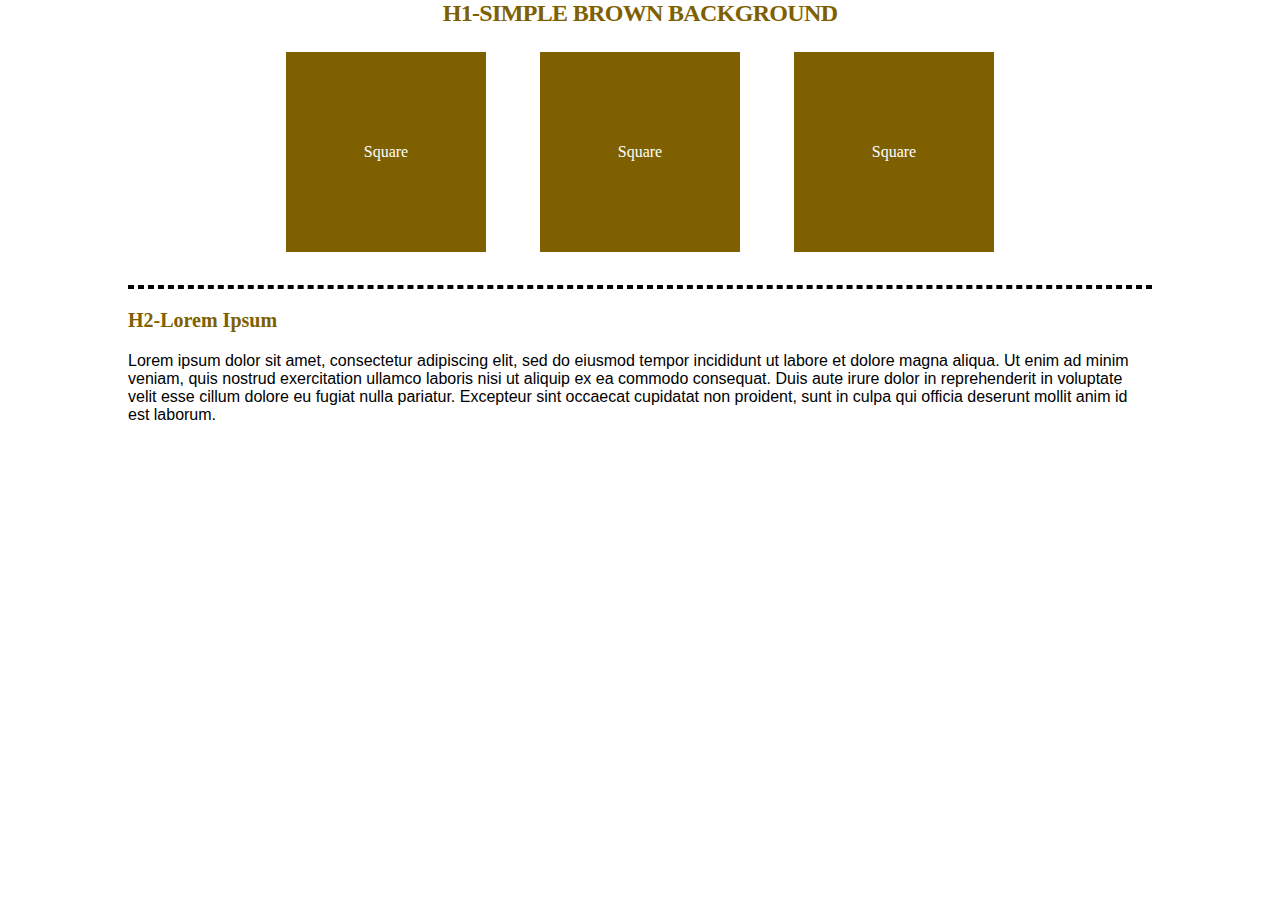
<file: index.html>
<!DOCTYPE html>
<html>

<head>
    <title>Hello World</title>
</head>

<body style="text-align: center;
margin:0 10%;">
    <H1 style="color: rgb(126, 96, 0);
    font-family:comic sans ms;
    font-size:150%;
    margin: 0 10%;
    text-align:center;
    letter-spacing: -0.5pt;">H1-SIMPLE BROWN BACKGROUND</H1>

<div>
                <div style=
                "width: 200px; 
                height: 200px; 
                margin: 25px; 
                display:inline-block;
                line-height: 200px;
                background-color:rgb(126, 96, 0);
                color: white;
                text-align: center;
                font-family: comic sans ms;">Square</div>
        
            <div style=
            "width: 200px; 
            height: 200px; 
            margin: 25px; 
            display:inline-block;
            line-height: 200px;
            background-color: rgb(126, 96, 0);
            color: white;
            text-align: center;
            font-family: comic sans ms;">Square</div>
           
                <div style=
                "width: 200px; 
                height: 200px; 
                margin: 25px; 
                display:inline-block;
                line-height: 200px;
                background-color:rgb(126, 96, 0);
                color: white;
                text-align: center;
                font-family: comic sans ms;">Square</div>

                </div>
   




<hr style="border: 2px black dashed;" />

<p style="font-weight:bold;
font-family: comic sans ms;
text-align: left;
font-size: 125%; color: rgb(126, 96, 0);
letter-spacing: 0pt;">H2-Lorem Ipsum</p>

<p style="text-align: left;
font-family: arial;">Lorem ipsum dolor sit amet, consectetur adipiscing elit, 
sed do eiusmod tempor incididunt ut labore et dolore magna aliqua. Ut enim ad 
minim veniam, quis nostrud exercitation ullamco laboris nisi ut aliquip ex ea 
commodo consequat. Duis aute irure dolor in reprehenderit in voluptate velit 
esse cillum dolore eu fugiat nulla pariatur. Excepteur sint occaecat cupidatat 
non proident, sunt in culpa qui officia deserunt mollit anim id est laborum.
</p>




<body>

</html>
</file>
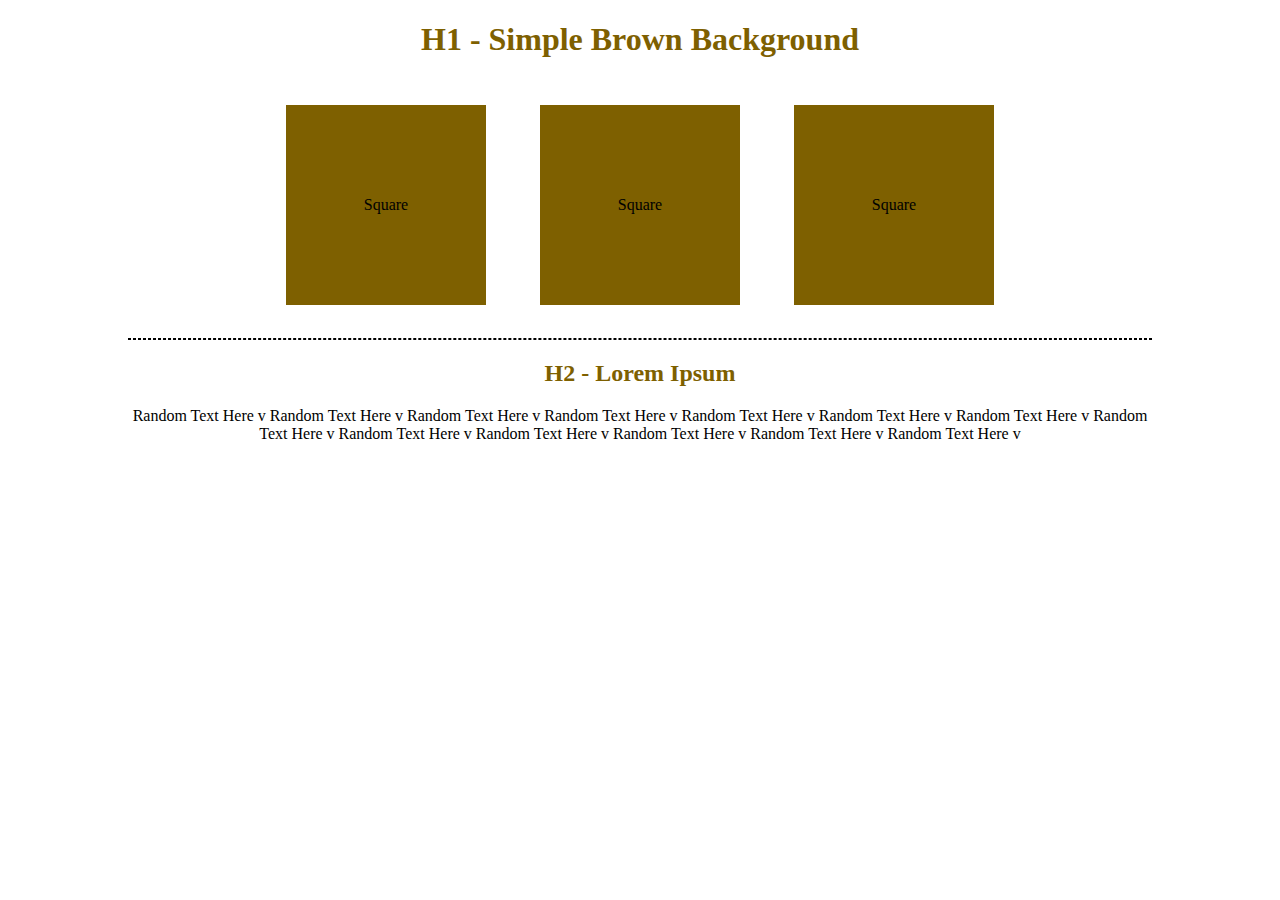
<file: Week2 - CSS/index.html>
<!DOCTYPE html>
<html>

    <head>
        <title>Page Title</title>

        <style>
            .header-brown {
                font-family: Comic Sans MS;
                color: #7E6000;
            }
            .body-square {
                Width: 200px;
                Height: 200px;
                Margin: 25px;
                Display: inline-block;
                line-height: 200px;
                background-color: #7E6000;
            }
        </style>
    </head>
        
    <body style="margin: 0 10%; text-align: center;">
    <h1 class="header-brown">
    H1 - Simple Brown Background
    </h1>

    <div>
        <div class="body-square">
        Square
    </div>
    <div class="body-square">
            Square
    </div>
    <div class="body-square">
            Square
</div>



<hr style="border: dashed 1.5px black;" />
<h2 style="color: #7E6000;">H2 - Lorem Ipsum</h2>
<p> Random Text Here v Random Text Here v Random Text Here v Random Text Here v Random Text Here v
        Random Text Here v Random Text Here v Random Text Here v Random Text Here v
        Random Text Here v Random Text Here v Random Text Here v Random Text Here v
</p>
    </body>
</html>
</file>
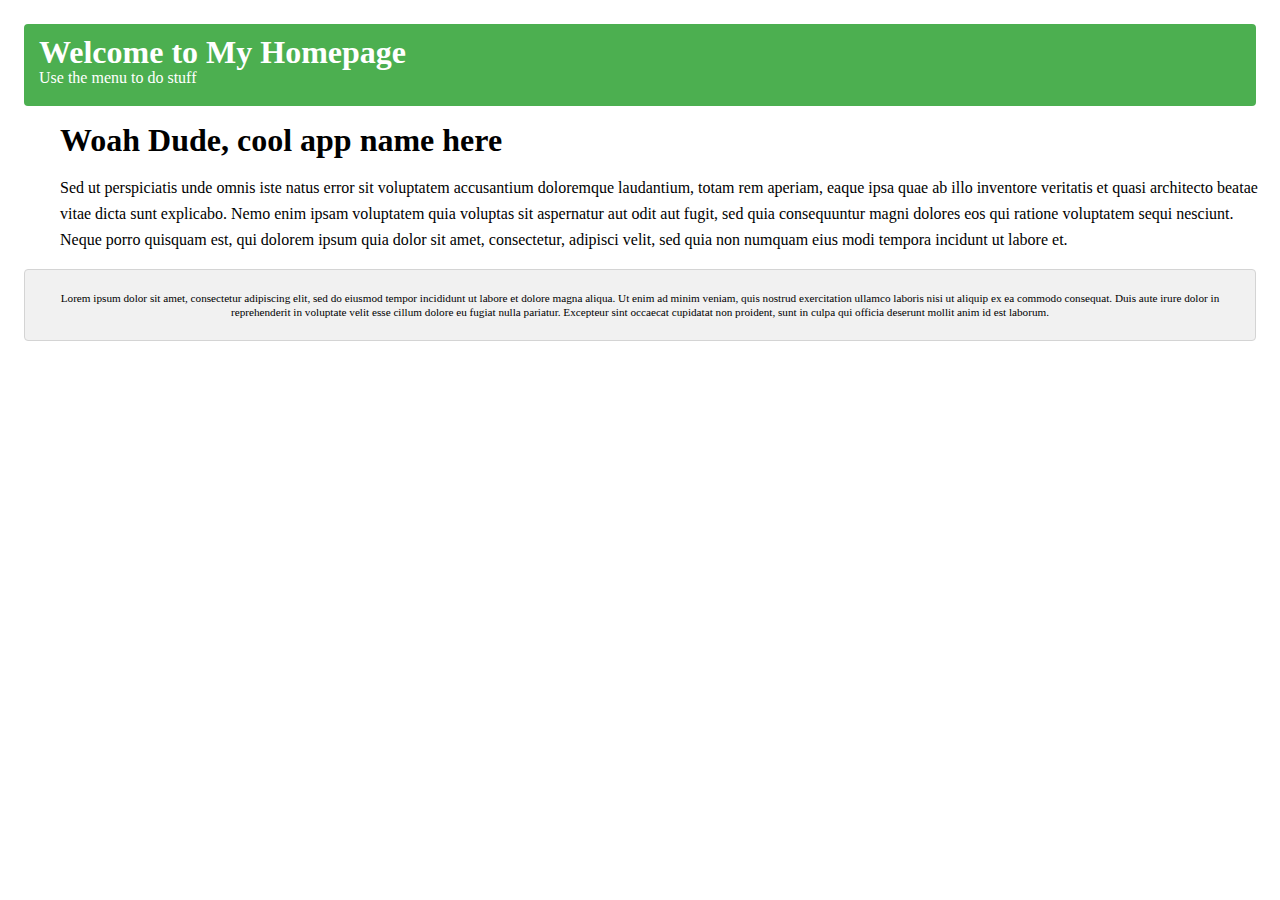
<file: Week2 - CSS/webpage.html>
<!DOCTYPE html>
<html>
    <head>
        <style>
            #top {
            background-color: #4CAF50;
            color: #ffffff;
            margin: 15px;
            border-radius:4px;
            margin:4px;
            padding: 15px;
        }
        .middle {
        padding-left: 40px;
        }
        .bottom {
            background-color: #f1f1f1;
            border: 1px solid #d4d4d4;
            margin: 15px;
            border-radius:4px;
            margin:4px;
            padding: 10px;
            font-size: 70%;
            line-height: 14px;
            text-align: center;

        }
        #top, #bottom {
            border-radius:4px;
            margin:4px;
        }
        body {
            font:100% Lucida Sans, Verdana;
            margin: 20px;
            line-height: 26px;
        }
        .container{
            min-width: 900px;
        }
        .wrapper {
            position: relative;
            overflow: auto;
        }
        #top h1, #top p, #bottom p {
            margin: 0;
            padding: 0;
        }
        </style>
    </head>

    <body>
        <div class="container wrapper">
        <div id="top">
             <h1>Welcome to My Homepage</h1>
             <p>Use the menu to do stuff</p>
             
        </div>
        <div class="middle">
            <h1>Woah Dude, cool app name here</h1>
            <p>Sed ut perspiciatis unde omnis iste natus error sit voluptatem accusantium doloremque 
               laudantium, totam rem aperiam, eaque ipsa quae ab illo inventore veritatis et quasi 
               architecto beatae vitae dicta sunt explicabo. Nemo enim ipsam voluptatem quia voluptas 
               sit aspernatur aut odit aut fugit, sed quia consequuntur magni dolores eos qui ratione 
               voluptatem sequi nesciunt. Neque porro quisquam est, qui dolorem ipsum quia dolor sit 
               amet, consectetur, adipisci velit, sed quia non numquam eius modi tempora incidunt ut 
               labore et.
            </p>
        </div>
        <div class="bottom">
            <p>Lorem ipsum dolor sit amet, consectetur adipiscing elit, sed do eiusmod tempor incididunt ut 
               labore et dolore magna aliqua. Ut enim ad minim veniam, quis nostrud exercitation ullamco 
               laboris nisi ut aliquip ex ea commodo consequat. Duis aute irure dolor in reprehenderit in 
               voluptate velit esse cillum dolore eu fugiat nulla pariatur. Excepteur sint occaecat cupidatat 
               non proident, sunt in culpa qui officia deserunt mollit anim id est laborum.</p>

        </div>


    </body>
</html>
</file>
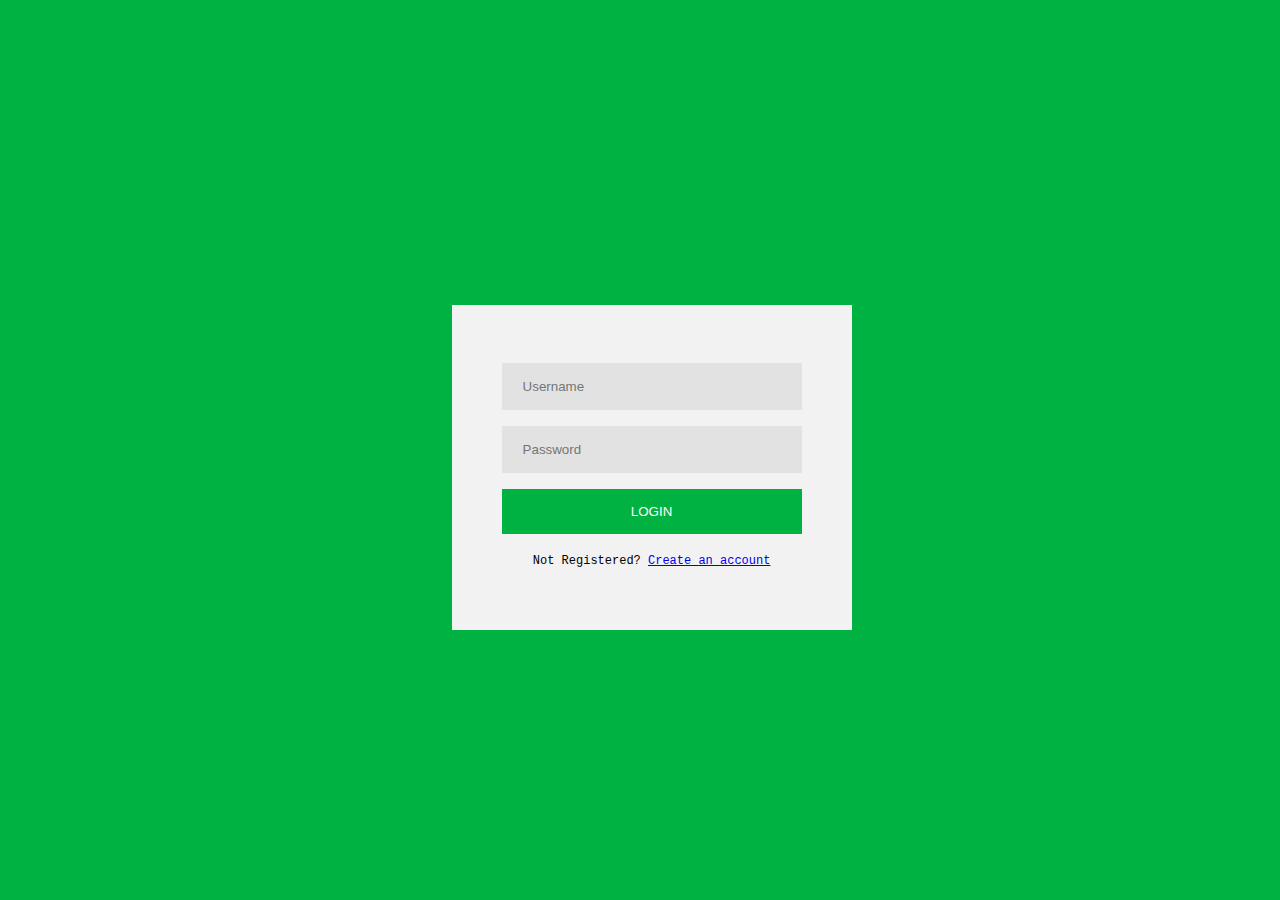
<file: Week3/Login.html>
<!DOCTYPE html>
<html>
<style>
input[type=text], select {
    width: 100%;
    padding: 15px 20px;
    margin: 8px 0;
    display: inline-block;
    border: 1px solid #e2e2e2;
    background-color: #e2e2e2;
    box-sizing: border-box;
}

button[type=login] {
    width: 100%;
    background-color: #00b241;
    color: white;
    padding: 15px 20px;
    margin: 8px 0;
    border: none;
    cursor: pointer;
    text-align: center;
}

input[type=login]:hover {
    background-color: #00b241;
}

div{
    background-color: #f2f2f2;
    padding: 50px;
}

body{
    background-color: #00b241;
    position: absolute;
    width: 400px;
    height: 400px;
    top: 45%;
    left: 47%;
    margin: -100px 0 0 -150px;
}
a:visited {
    color: #00b241;

}
.other {
    font-size: 12px;
    padding: 12px;
    text-align: center;
}
.websitefont {
    font-family:'Courier New', Courier, monospace;
}
</style>
<body class="websitefont">
    <div>
        <form action="/action_page.php">
        <input type="text" id="uname"
        name="username" placeholder="Username">

        <input type="text" id="pword"
        name="password" placeholder="Password">
            
        <button type="login" href="https://i.imgflip.com/gnyfe.jpg"> LOGIN </button>


        <div class="other" > 
            Not Registered? <a href="https://i.imgflip.com/gnyfe.jpg">Create an account</a>
        </div>

        </form>
    </div>

</body>
</html>
</file>
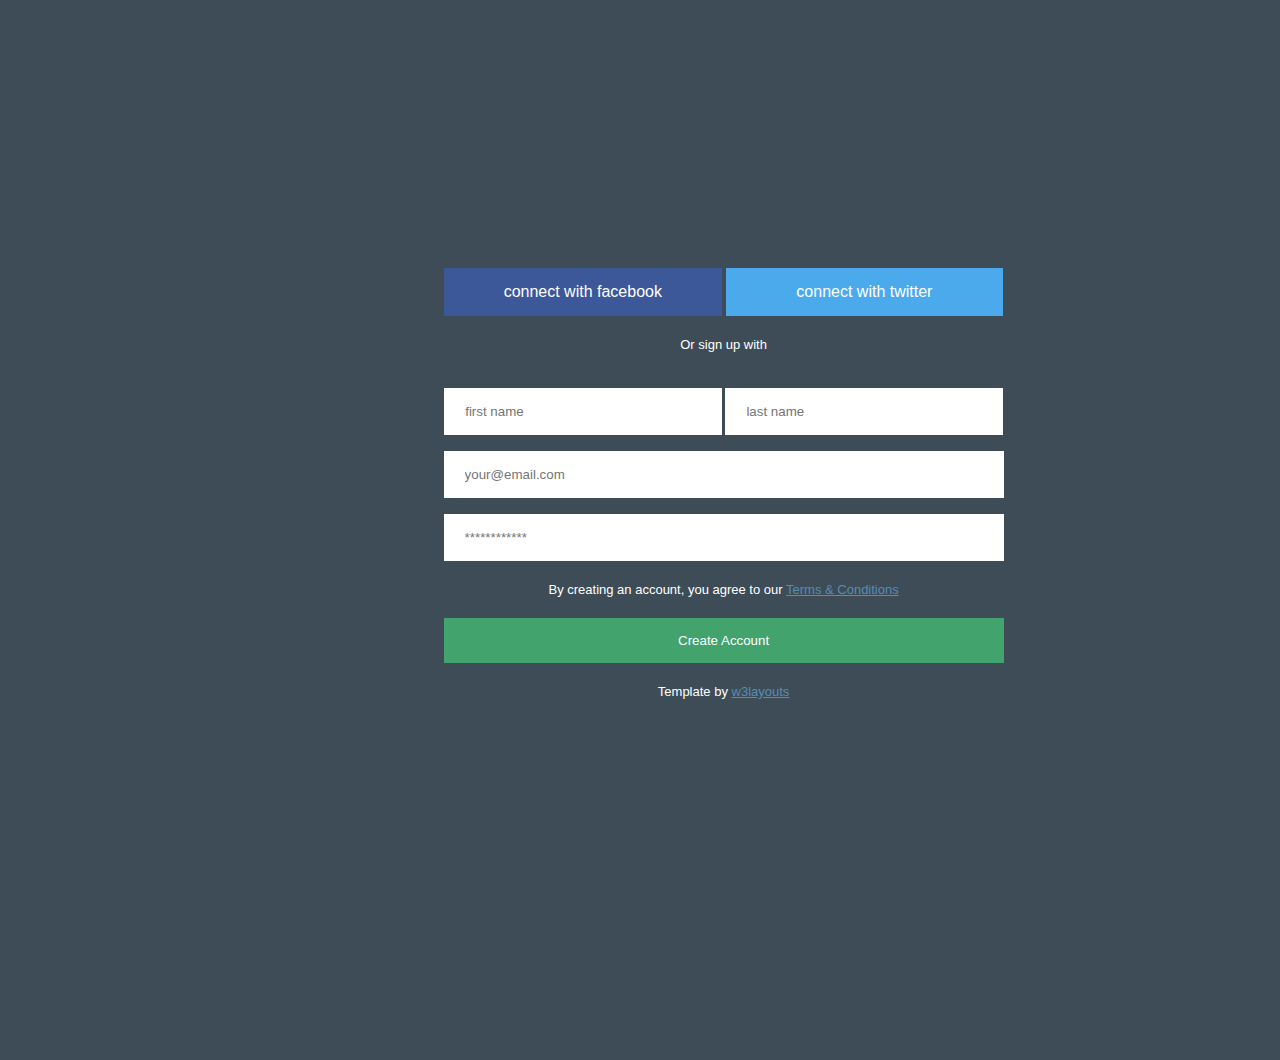
<file: Week5/Login.html>
<!DOCTYPE html>
<html>

<head>
    <link rel="stylesheet" href="https://use.fontawesome.com/releases/v5.8.1/css/all.css"
        integrity="sha384-50oBUHEmvpQ+1lW4y57PTFmhCaXp0ML5d60M1M7uH2+nqUivzIebhndOJK28anvf" crossorigin="anonymous">
    <style>
        .background {
            background-color: #3e4c57;
            color: #ffff;
            font-family: Arial, Helvetica, sans-serif;
            text-align: center;
            font-size: 13px;
        }

        .button2 {
            width: 34.7%;
            background-color: #3c5899;
            color: white;
            padding: 15px 20px;
            margin: 8px 2px;
            border: none;
            cursor: pointer;
            text-align: center;
            font-size: 16px;
        }

        .button3 {
            width: 34.7%;
            background-color: #4baaec;
            color: white;
            padding: 15px 20px;
            margin: 8px 2px;
            border: none;
            cursor: pointer;
            text-align: center;
            font-size: 16px;
        }

        input[type=text],
        select {
            width: 34.7%;
            padding: 15px 20px;
            margin: 8px 0;
            display: inline-block;
            border: 1px solid #ffff;
            background-color: #ffff;
            box-sizing: border-box;
        }

        input[type=text2],
        select {
            width: 70%;
            padding: 15px 20px;
            margin: 8px 0;
            display: inline-block;
            border: 1px solid #ffff;
            background-color: #ffff;
            box-sizing: border-box;
        }

        .inline-block {
            display: inline-block;
            width: auto;
        }

        button[type=create] {
            width: 70%;
            background-color: #42a36d;
            color: white;
            padding: 15px 20px;
            margin: 8px 0;
            border: none;
            cursor: pointer;
            text-align: center;
        }

        a:visited {
            color: #568db6;
        }

        a:link {
            color: #568db6;
        }

        body {
            position: absolute;
            width: 800px;
            height: 800px;
            top: 40%;
            left: 37%;
            margin: -100px 0 0 -150px;
        }
    </style>
</head>

<body class="background">
    <div>
        <button class="button2"><i class="fab fa-facebook-f"></i> connect with facebook</button2>
        <button class="button3"><i class="fab fa-twitter"></i> connect with twitter</button3>
    </div>
    <div>
        <p>Or sign up with</p>
        <br>
    </div>
    <div>
        <input class="inline-block" type="text" id="name" name="name" placeholder="first name">

        <input class="inline-block" type="text" id="lname" name="lname" placeholder="last name">

    </div>
    <div>
        <input type="text2" id="email" name="email" placeholder="your@email.com">

        <input type="text2" id="pword" name="password" placeholder="************">

        <p>By creating an account, you agree to our <a href="https://i.imgflip.com/gnyfe.jpg">Terms & Conditions</a></p>
    </div>
    <div>
        <button type="create">Create Account</button>
        <p>Template by <a href="https://w3layouts.com/">w3layouts</a></p>
    </div>
</body>

</html>
</file>
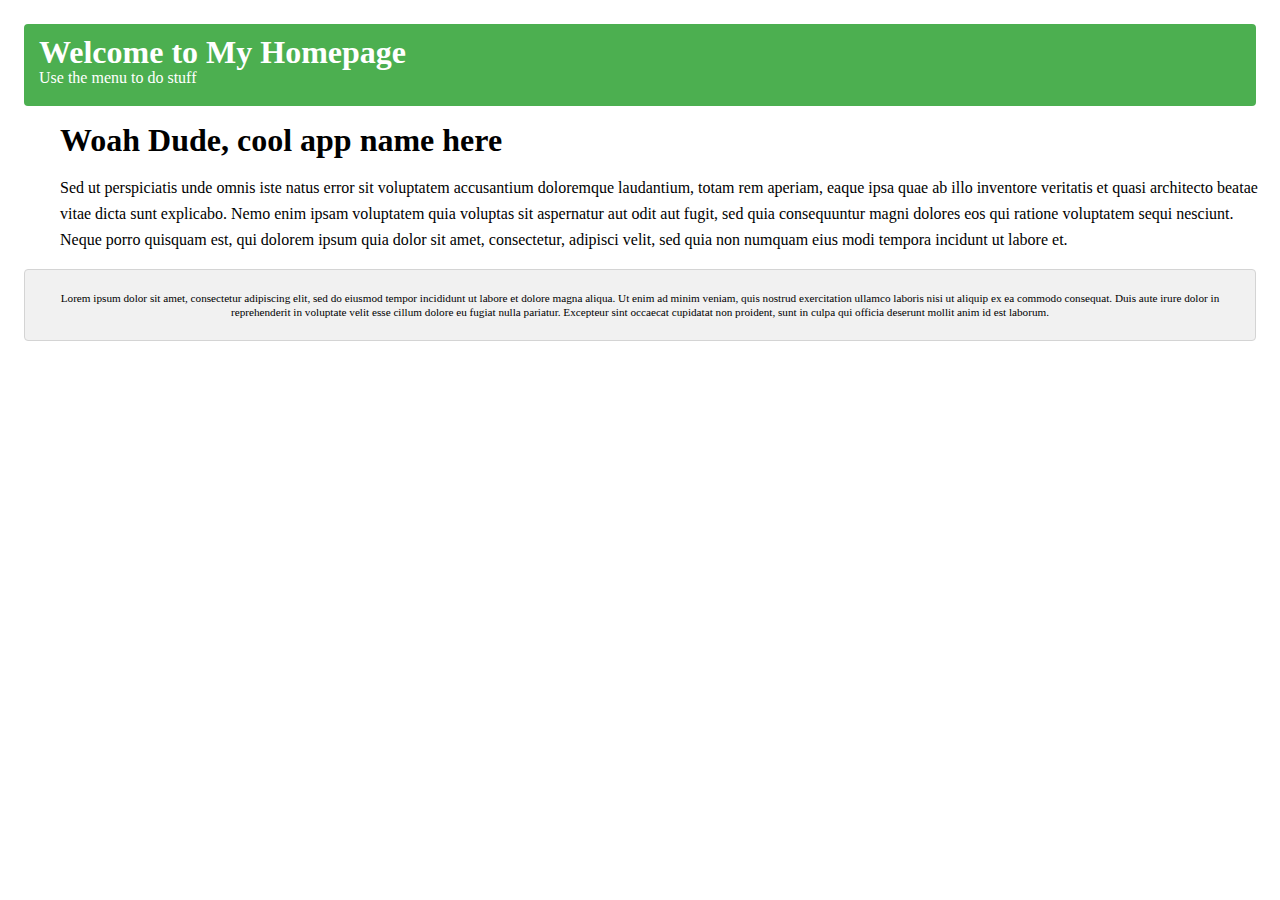
<file: term1/Week2 - CSS/webpage.html>
<!DOCTYPE html>
<html>
    <head>
        <style>
            #top {
            background-color: #4CAF50;
            color: #ffffff;
            margin: 15px;
            border-radius:4px;
            margin:4px;
            padding: 15px;
        }
        .middle {
            padding-left: 40px;
        }
        .bottom {
            background-color: #f1f1f1;
            border: 1px solid #d4d4d4;
            margin: 15px;
            border-radius:4px;
            margin:4px;
            padding: 10px;
            font-size: 70%;
            line-height: 14px;
            text-align: center;

        }
        #top, #bottom {
            border-radius:4px;
            margin:4px;
        }
        body {
            font:100% Lucida Sans, Verdana;
            margin: 20px;
            line-height: 26px;
        }
        .container{
            min-width: 900px;
        }
        .wrapper {
            position: relative;
            overflow: auto;
        }
        #top h1, #top p, #bottom p {
            margin: 0;
            padding: 0;
        }
        </style>
    </head>

    <body>
        <div class="container wrapper">
        <div id="top">
             <h1>Welcome to My Homepage</h1>
             <p>Use the menu to do stuff</p>
             
        </div>
        <div class="middle">
            <h1>Woah Dude, cool app name here</h1>
            <p>Sed ut perspiciatis unde omnis iste natus error sit voluptatem accusantium doloremque 
               laudantium, totam rem aperiam, eaque ipsa quae ab illo inventore veritatis et quasi 
               architecto beatae vitae dicta sunt explicabo. Nemo enim ipsam voluptatem quia voluptas 
               sit aspernatur aut odit aut fugit, sed quia consequuntur magni dolores eos qui ratione 
               voluptatem sequi nesciunt. Neque porro quisquam est, qui dolorem ipsum quia dolor sit 
               amet, consectetur, adipisci velit, sed quia non numquam eius modi tempora incidunt ut 
               labore et.
            </p>
        </div>
        <div class="bottom">
            <p>Lorem ipsum dolor sit amet, consectetur adipiscing elit, sed do eiusmod tempor incididunt ut 
               labore et dolore magna aliqua. Ut enim ad minim veniam, quis nostrud exercitation ullamco 
               laboris nisi ut aliquip ex ea commodo consequat. Duis aute irure dolor in reprehenderit in 
               voluptate velit esse cillum dolore eu fugiat nulla pariatur. Excepteur sint occaecat cupidatat 
               non proident, sunt in culpa qui officia deserunt mollit anim id est laborum.</p>

        </div>


    </body>
</html>
</file>
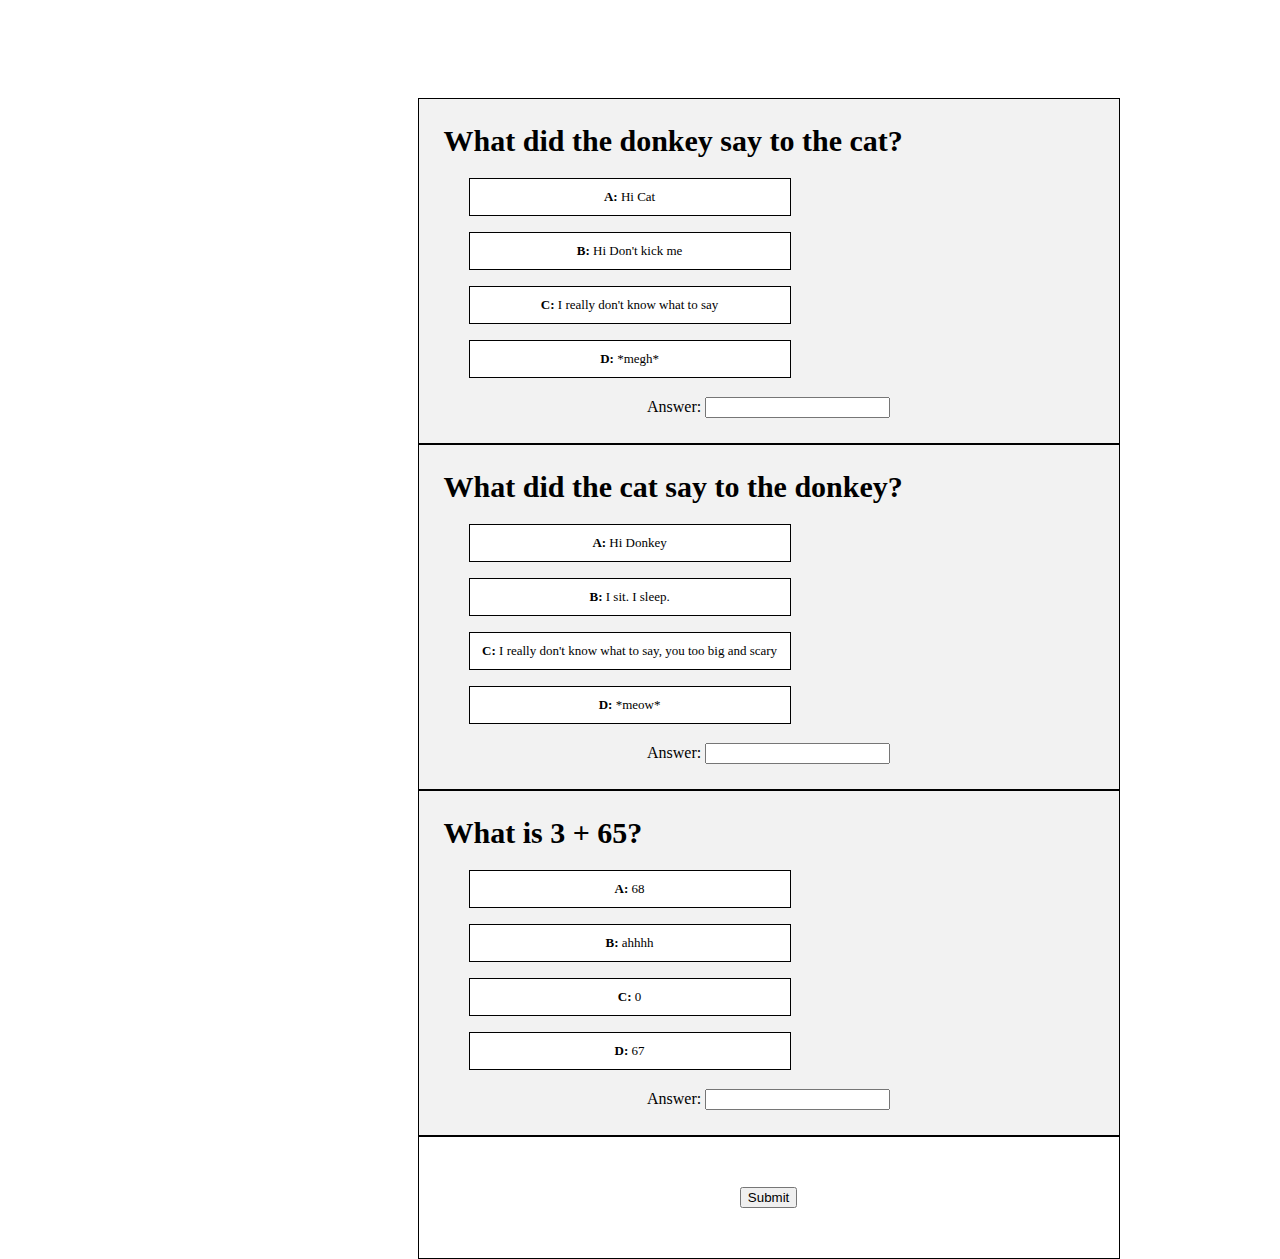
<file: term2/Challenge02_6345123/challenge.html>
<!DOCTYPE html>
<html lang="en">
<head>
    <meta charset="UTF-8">
    <meta name="viewport" content="width=device-width, initial-scale=1.0">
    <meta http-equiv="X-UA-Compatible" content="ie=edge">
    <title>Document</title>
    <link href="challenge.css" rel="stylesheet">
</head>
<body>
    <div>
        <form id="quiz" name="quiz">
            <h1>What did the donkey say to the cat?</h1>
            <p class="text">
                   <strong>A:</strong> Hi Cat</p>
            <br>
            <p class="text">
                    <strong>B:</strong> Hi Don't kick me</p>
            <br>
            <p class="text">
                    <strong>C:</strong> I really don't know what to say</p>
            <br>
            <p class="text">
                    <strong>D:</strong> *megh*</p>
            <br>

            <p>Answer: <input type="text" id="inputField"></p>
        </div>
    <br>
    <div>
            <h1>What did the cat say to the donkey?</h1>

            <p class="text">
                   <strong>A:</strong> Hi Donkey</p>
            <br>
            <p class="text">
                    <strong>B:</strong> I sit. I sleep.</p>
            <br>
            <p class="text">
                    <strong>C:</strong> I really don't know what to say, you too big and scary</p>
            <br>
            <p class="text">
                    <strong>D:</strong> *meow*</p>
            <br>
            <p>Answer: <input type="text" id="inputField"></p>
        </div>
    <br>
    <div>
            <h1>What is 3 + 65?</h1>

            <p class="text">
                   <strong>A:</strong> 68</p>
            <br>
            <p class="text">
                    <strong>B:</strong> ahhhh</p>
            <br>
            <p class="text">
                    <strong>C:</strong> 0</p>
            <br>
            <p class="text">
                    <strong>D:</strong> 67</p>
            <br>
            
            <p>Answer: <input type="text" id="inputField"></p>
        </div>
    <br>
    <div class="submit">
            <button id="submit" name="answer" value="D,D,A">Submit</button>
        </form>
    </div>

    <script src="challenge.js"></script>    
</body>
</html>
</file>
<file: term2/Challenge02_6345123/challenge.css>
div {
    text-align: center;
    float:left;
    background-color: #f2f2f2;
    padding: 50px;
    border: 1px solid #000000;
    min-width: 600px;
}

p {
    font-size: 16px;
    float: bottom;
    margin-bottom: -25px; 
}

h1 {
    font-size: 30px;
    text-align: left;
    margin-left: -25px;
    margin-top: -25px;
}

body {
    position: absolute;
    top: 10%;
    left: 32%;
}
.text {
    border: 1px solid #000000;
    background-color: #ffffff;
    padding: 10px;
    width: 300px;
    margin-bottom: -15px;
    font-size: 13px;    
}
.submit {
    background-color: #ffffff;
}

.button:hover {
background-color: #4baaec;
}
</file>
